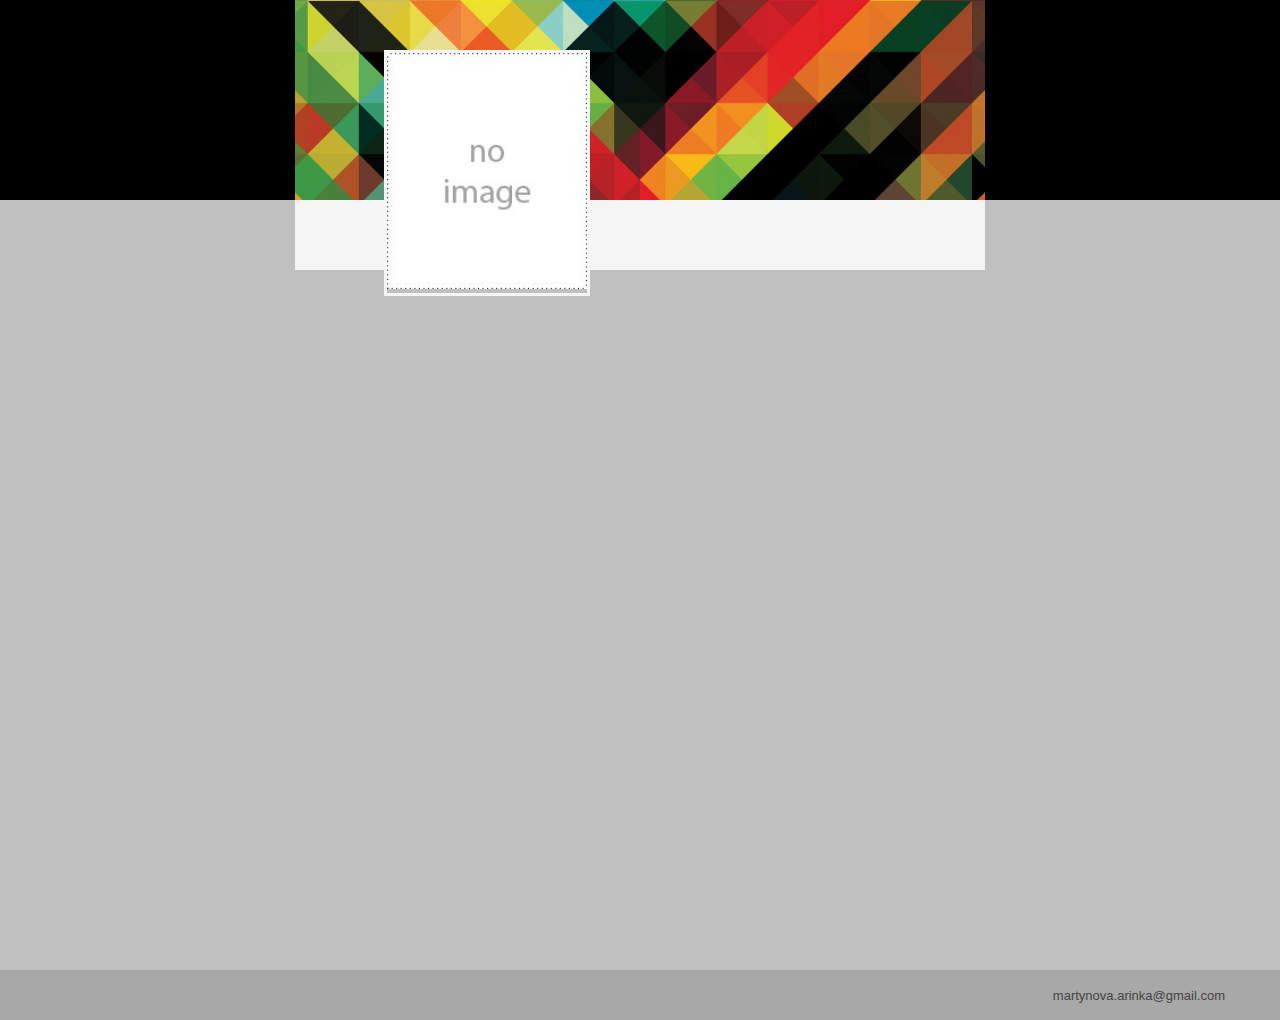
<file: index.html>
<!DOCTYPE html>
<html lang="en">
<head>
    <meta charset="UTF-8">
    <title>My photos</title>
    <link rel="stylesheet" href="style.css" type="text/css" />
</head>
<body>
    <div id="top">
        <div id="banner"> </div>
        <div id="avatar">
            <img name="img" src = "image/noimage.jpg" width="100%"/>
        </div>
    </div>

    <div id ="mainblock">
        <div id="header"> </div>
        <div id="content"> </div>
    </div>
    <div id="footer">
        martynova.arinka@gmail.com
        <script type="text/javascript" src ="app.js"></script>
    </div>
</body>
</html>
</file>
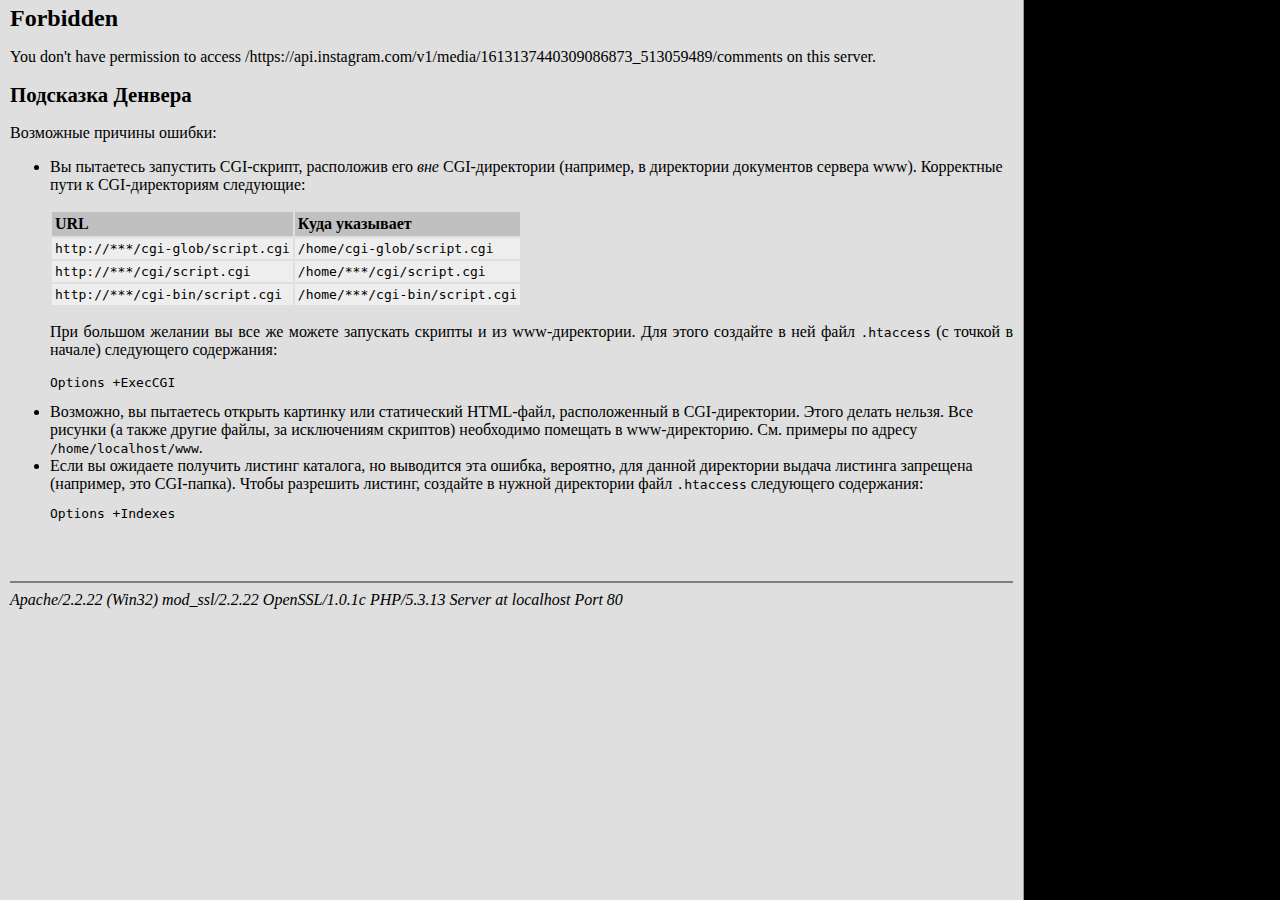
<file: .idea/httpRequests/2018-04-25T073823.403.html>
<html>
<head>
    <title>Forbidden</title>
    <meta http-equiv="Content-Type" content="text/html; charset=windows-1251"/>
    <style type="text/css">
        <!--
        html, body {
            padding: 0px;
            margin: 0px;
        }

        .menu {
            padding: 4px 10px 4px 10px;
            border-bottom: 3px double #999999;
            background: #FFFFFF;
            font-size: 85%;
            font-weight: bold;
        }

        p {
            text-align: justify
        }

        h1 {
            font-size: 150%;
        }

        h2 {
            font-size: 130%;
        }

        -->
    </style>
</head>

<body bgcolor="white" text="#000000" link="#00639C" alink="#ffaa00" vlink="#00437C">

<table width="100%" height="100%" cellpadding="0" cellspacing="0" border="0">
    <tr valign="top">
        <td bgcolor="#DEDFDE" width="80%" style="border-right: 1px outset">
            <div style="width=100%; padding: 0px 10px 4px 10px">
                <h1 style="margin-top: 0.2em">Forbidden</h1>

                You don't have permission to access
                /https://api.instagram.com/v1/media/1613137440309086873_513059489/comments
                on this server.<P>

                <h2>��������� �������</h2>

                ��������� ������� ������:

                <ul>
                    <li>�� ��������� ��������� CGI-������, ���������� ��� <i>���</i> CGI-����������
                        (��������, � ���������� ���������� ������� www). ���������� ���� � CGI-�����������
                        ���������:

                        <p>
                        <table border=0 cellpadding=3 cellcpacing=1>
                            <tr bgcolor=silver>
                                <td><b>URL</td>
                                <td><b>���� ���������</td>
                            </tr>
                            <tr bgcolor=#EEEEEE>
                                <td nowrap><tt>http://***/cgi-glob/script.cgi</td>
                                <td nowrap><tt>/home/cgi-glob/script.cgi</td>
                            </tr>
                            <tr bgcolor=#EEEEEE>
                                <td nowrap><tt>http://***/cgi/script.cgi</td>
                                <td nowrap><tt>/home/***/cgi/script.cgi</td>
                            </tr>
                            <tr bgcolor=#EEEEEE>
                                <td nowrap><tt>http://***/cgi-bin/script.cgi</td>
                                <td nowrap><tt>/home/***/cgi-bin/script.cgi</td>
                            </tr>
                        </table>
                        <p>
                        <p>��� ������� ������� �� ��� �� ������ ��������� ������� � �� www-����������. ��� �����
                            �������� � ��� ���� <tt>.htaccess</tt> (� ������ �
                            ������) ���������� ����������:
                        <pre>
Options +ExecCGI
</pre>

                    <li>��������, �� ��������� ������� �������� ��� ����������� HTML-����, �������������
                        � CGI-����������. ����� ������ ������. ��� ������� (� ����� ������ �����, �� �����������
                        ��������) ���������� �������� � www-����������. ��. ������� �� ������
                        <tt>/home/localhost/www</tt>.


                    <li>���� �� �������� �������� ������� ��������, �� ��������� ��� ������, ��������, ���
                        ������ ���������� ������ �������� ��������� (��������, ��� CGI-�����). �����
                        ��������� �������, �������� � ������ ���������� ���� <tt>.htaccess</tt> ���������� ����������:
                        <pre>
Options +Indexes
</pre>


                </ul>

                <br/><br/>
                <HR noshade="noshade"/>
                <address>Apache/2.2.22 (Win32) mod_ssl/2.2.22 OpenSSL/1.0.1c PHP/5.3.13 Server at localhost Port 80
                </address>
            </div>
        </td>
        <td bgcolor="#000000">&nbsp;</td>
    </tr>
</table>
</body>
</html>
</file>
<file: style.css>
body {
    margin: 0;
}
#top{
    background-color: black;
    min-height: 200px;
}

#banner {
    background: url("image/banner2.jpg") no-repeat;
    background-size: cover;
    height: 200px;
    padding: 0 auto;
    margin-left: auto;
    margin-right: auto;
    width: 690px;
}

#avatar {
    position: absolute;
    left: 30%;
    margin: 0px;
    top: 50px;
    min-height: 198px;
    min-width: 200px;
    border-style: solid;
    border-color: whitesmoke;
}
#mainblock{
    background-color:#c0c0c0;
}
#header{
    background-color:whitesmoke;;
    height: 70px;
    margin-left: auto;
    margin-right: auto;
    width: 690px;
    text-align: right;
    font-size: 18pt;
    font-family: Arial;
    color: rgb(68,68,68);
    box-sizing: border-box;
    padding-right: 120px;
    padding-top: 7px;
}

#content {
    background-color: #c0c0c0;
    min-height: 700px;
    padding: 0 auto;
    margin-left: auto;
    margin-right: auto;
    width: 690px;
    box-sizing: border-box;
}
#intent {
    background-color: whitesmoke;;
    margin-top: 10px;
    padding-bottom: 25px;
    box-sizing: border-box;
    min-height: 730px;
    box-shadow: #a8a8a8;
}


#photo {
    padding-left: 25px;
    padding-top: 25px;
    margin-left: auto;
    margin-right: auto;
min-width: 670px;

}
#description{
    margin-left: 25px;
    margin-right: 15px;
    padding-left: 15px;
    padding-top: 5px;
    font-family: Tahoma;
    font-style: initial;
}
#tags{
    margin-left: 25px;
    margin-right: 15px;
    padding-left: 15px;
    padding-top: 15px;
    color: darkblue;
    font-size: 16px;
    font-family: Tahoma;
    font-weight: bold;
}
#button {

    width: 690px;

    display: inline-block;
    font-family: arial,sans-serif;
    font-size: 13px;
    font-weight: bold;
    color: rgb(68,68,68);
    text-decoration: none;
    user-select: none;
    padding: .2em 1.2em;
    margin-top: 10px;
    outline: none;
    border: 1px solid rgba(0,0,0,.1);
    border-radius: 2px;
    background: rgb(245,245,245) linear-gradient(#f4f4f4, #f1f1f1);
    transition: all .218s ease 0s;

}

#footer{
    background-color: #a8a8a8;
    min-height: 50px;
    margin: 0px;
    font-family: arial,sans-serif;
    font-size: 13px;
    color: rgb(68,68,68);
    text-align: right;
    padding-top: 18px;
    padding-right: 55px;
    box-sizing: border-box;
}
</file>
